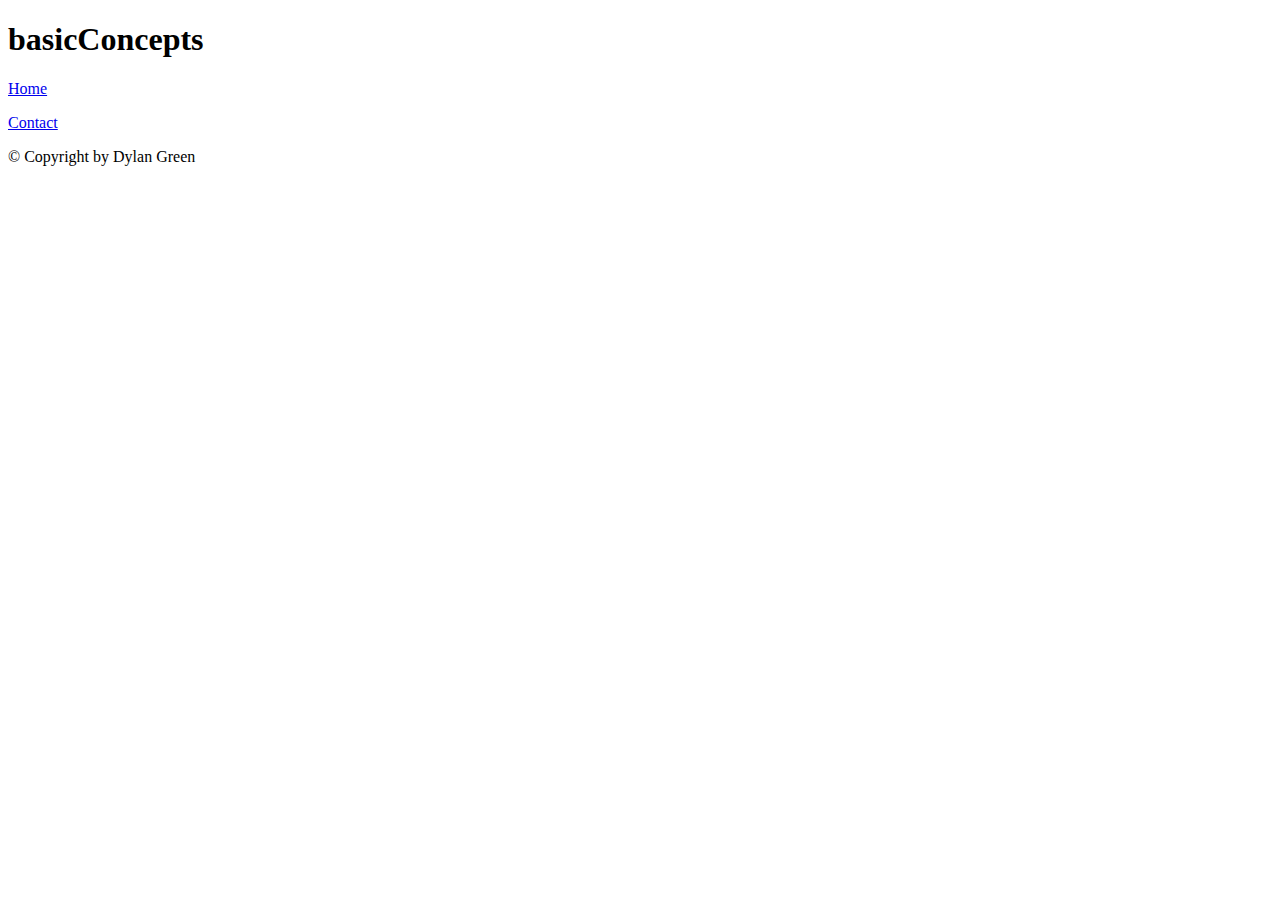
<file: www/basicConcepts.html>
<!DOCTYPE html>
<html lang="en">
<head>
  <meta charset="utf-8">

  <!-- Always force latest IE rendering engine (even in intranet) & Chrome Frame 
       Remove this if you use the .htaccess -->
  <meta http-equiv="X-UA-Compatible" content="IE=edge,chrome=1">

  <title>basicConcepts</title>
  <meta name="description" content="">
  <meta name="author" content="Dylan Green">

  <meta name="viewport" content="width=device-width; initial-scale=1.0">

  <!-- Replace favicon.ico & apple-touch-icon.png in the root of your domain and delete these references -->
  <link rel="shortcut icon" href="/favicon.ico">
  <link rel="apple-touch-icon" href="/apple-touch-icon.png">
</head>

<body>
  <div>
    <header>
      <h1>basicConcepts</h1>
    </header>
    <nav>
      <p><a href="/">Home</a></p>
      <p><a href="/contact">Contact</a></p>
    </nav>

    <div>
      
    </div>

    <footer>
     <p>&copy; Copyright  by Dylan Green</p>
    </footer>
  </div>
</body>
</html>
</file>
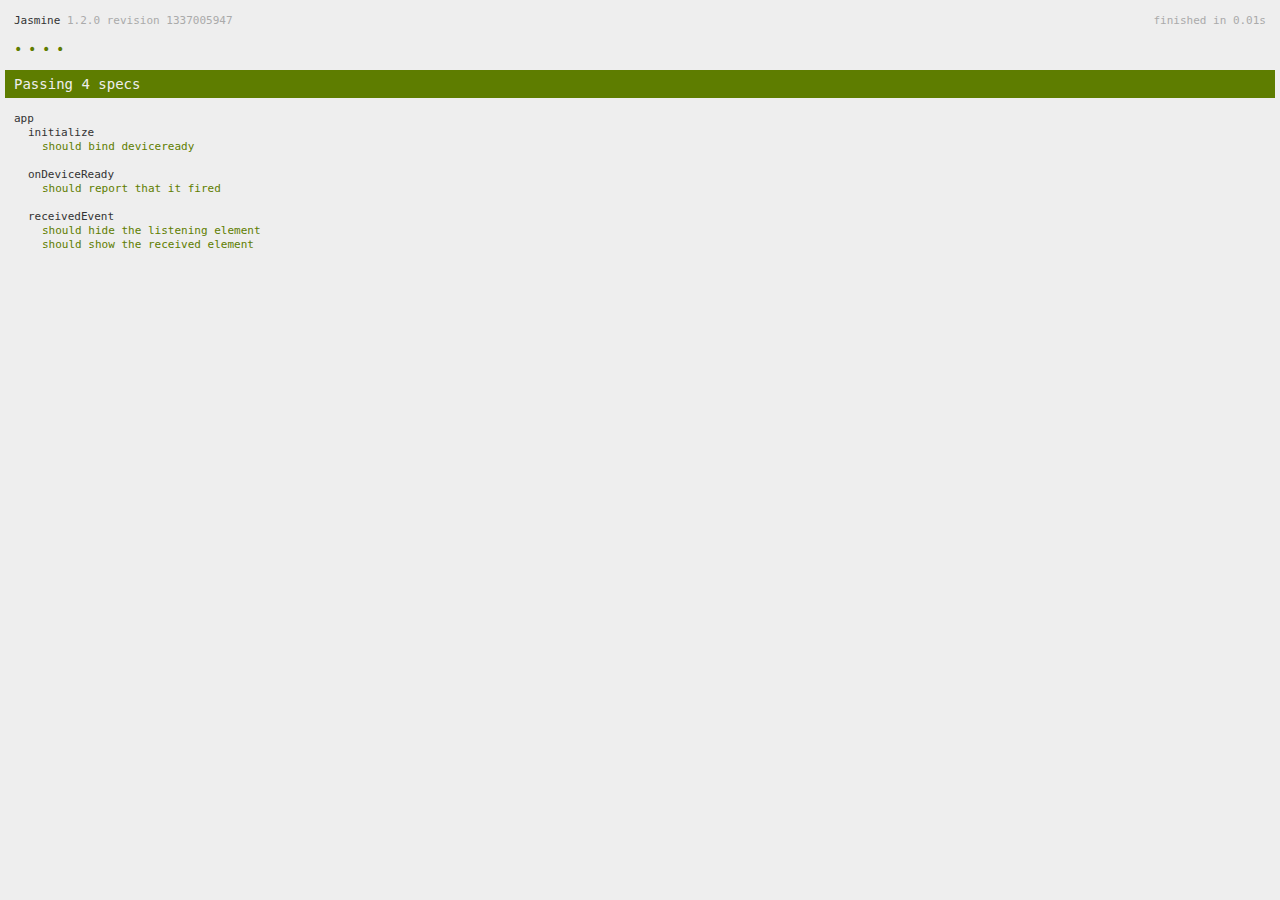
<file: www/spec.html>
<!DOCTYPE html>
<!--
    Licensed to the Apache Software Foundation (ASF) under one
    or more contributor license agreements.  See the NOTICE file
    distributed with this work for additional information
    regarding copyright ownership.  The ASF licenses this file
    to you under the Apache License, Version 2.0 (the
    "License"); you may not use this file except in compliance
    with the License.  You may obtain a copy of the License at

    http://www.apache.org/licenses/LICENSE-2.0

    Unless required by applicable law or agreed to in writing,
    software distributed under the License is distributed on an
    "AS IS" BASIS, WITHOUT WARRANTIES OR CONDITIONS OF ANY
     KIND, either express or implied.  See the License for the
    specific language governing permissions and limitations
    under the License.
-->
<html>
    <head>
        <title>Jasmine Spec Runner</title>

        <!-- jasmine source -->
        <link rel="shortcut icon" type="image/png" href="spec/lib/jasmine-1.2.0/jasmine_favicon.png">
        <link rel="stylesheet" type="text/css" href="spec/lib/jasmine-1.2.0/jasmine.css">
        <script type="text/javascript" src="spec/lib/jasmine-1.2.0/jasmine.js"></script>
        <script type="text/javascript" src="spec/lib/jasmine-1.2.0/jasmine-html.js"></script>

        <!-- include source files here... -->
        <script type="text/javascript" src="js/index.js"></script>

        <!-- include spec files here... -->
        <script type="text/javascript" src="spec/helper.js"></script>
        <script type="text/javascript" src="spec/index.js"></script>

        <script type="text/javascript">
            (function() {
                var jasmineEnv = jasmine.getEnv();
                jasmineEnv.updateInterval = 1000;

                var htmlReporter = new jasmine.HtmlReporter();

                jasmineEnv.addReporter(htmlReporter);

                jasmineEnv.specFilter = function(spec) {
                    return htmlReporter.specFilter(spec);
                };

                var currentWindowOnload = window.onload;

                window.onload = function() {
                    if (currentWindowOnload) {
                        currentWindowOnload();
                    }
                    execJasmine();
                };

                function execJasmine() {
                    jasmineEnv.execute();
                }
            })();
        </script>
    </head>
    <body>
        <div id="stage" style="display:none;"></div>
    </body>
</html>
</file>
<file: www/spec/lib/jasmine-1.2.0/jasmine.css>
body { background-color: #eeeeee; padding: 0; margin: 5px; overflow-y: scroll; }

#HTMLReporter { font-size: 11px; font-family: Monaco, "Lucida Console", monospace; line-height: 14px; color: #333333; }
#HTMLReporter a { text-decoration: none; }
#HTMLReporter a:hover { text-decoration: underline; }
#HTMLReporter p, #HTMLReporter h1, #HTMLReporter h2, #HTMLReporter h3, #HTMLReporter h4, #HTMLReporter h5, #HTMLReporter h6 { margin: 0; line-height: 14px; }
#HTMLReporter .banner, #HTMLReporter .symbolSummary, #HTMLReporter .summary, #HTMLReporter .resultMessage, #HTMLReporter .specDetail .description, #HTMLReporter .alert .bar, #HTMLReporter .stackTrace { padding-left: 9px; padding-right: 9px; }
#HTMLReporter #jasmine_content { position: fixed; right: 100%; }
#HTMLReporter .version { color: #aaaaaa; }
#HTMLReporter .banner { margin-top: 14px; }
#HTMLReporter .duration { color: #aaaaaa; float: right; }
#HTMLReporter .symbolSummary { overflow: hidden; *zoom: 1; margin: 14px 0; }
#HTMLReporter .symbolSummary li { display: block; float: left; height: 7px; width: 14px; margin-bottom: 7px; font-size: 16px; }
#HTMLReporter .symbolSummary li.passed { font-size: 14px; }
#HTMLReporter .symbolSummary li.passed:before { color: #5e7d00; content: "\02022"; }
#HTMLReporter .symbolSummary li.failed { line-height: 9px; }
#HTMLReporter .symbolSummary li.failed:before { color: #b03911; content: "x"; font-weight: bold; margin-left: -1px; }
#HTMLReporter .symbolSummary li.skipped { font-size: 14px; }
#HTMLReporter .symbolSummary li.skipped:before { color: #bababa; content: "\02022"; }
#HTMLReporter .symbolSummary li.pending { line-height: 11px; }
#HTMLReporter .symbolSummary li.pending:before { color: #aaaaaa; content: "-"; }
#HTMLReporter .bar { line-height: 28px; font-size: 14px; display: block; color: #eee; }
#HTMLReporter .runningAlert { background-color: #666666; }
#HTMLReporter .skippedAlert { background-color: #aaaaaa; }
#HTMLReporter .skippedAlert:first-child { background-color: #333333; }
#HTMLReporter .skippedAlert:hover { text-decoration: none; color: white; text-decoration: underline; }
#HTMLReporter .passingAlert { background-color: #a6b779; }
#HTMLReporter .passingAlert:first-child { background-color: #5e7d00; }
#HTMLReporter .failingAlert { background-color: #cf867e; }
#HTMLReporter .failingAlert:first-child { background-color: #b03911; }
#HTMLReporter .results { margin-top: 14px; }
#HTMLReporter #details { display: none; }
#HTMLReporter .resultsMenu, #HTMLReporter .resultsMenu a { background-color: #fff; color: #333333; }
#HTMLReporter.showDetails .summaryMenuItem { font-weight: normal; text-decoration: inherit; }
#HTMLReporter.showDetails .summaryMenuItem:hover { text-decoration: underline; }
#HTMLReporter.showDetails .detailsMenuItem { font-weight: bold; text-decoration: underline; }
#HTMLReporter.showDetails .summary { display: none; }
#HTMLReporter.showDetails #details { display: block; }
#HTMLReporter .summaryMenuItem { font-weight: bold; text-decoration: underline; }
#HTMLReporter .summary { margin-top: 14px; }
#HTMLReporter .summary .suite .suite, #HTMLReporter .summary .specSummary { margin-left: 14px; }
#HTMLReporter .summary .specSummary.passed a { color: #5e7d00; }
#HTMLReporter .summary .specSummary.failed a { color: #b03911; }
#HTMLReporter .description + .suite { margin-top: 0; }
#HTMLReporter .suite { margin-top: 14px; }
#HTMLReporter .suite a { color: #333333; }
#HTMLReporter #details .specDetail { margin-bottom: 28px; }
#HTMLReporter #details .specDetail .description { display: block; color: white; background-color: #b03911; }
#HTMLReporter .resultMessage { padding-top: 14px; color: #333333; }
#HTMLReporter .resultMessage span.result { display: block; }
#HTMLReporter .stackTrace { margin: 5px 0 0 0; max-height: 224px; overflow: auto; line-height: 18px; color: #666666; border: 1px solid #ddd; background: white; white-space: pre; }

#TrivialReporter { padding: 8px 13px; position: absolute; top: 0; bottom: 0; left: 0; right: 0; overflow-y: scroll; background-color: white; font-family: "Helvetica Neue Light", "Lucida Grande", "Calibri", "Arial", sans-serif; /*.resultMessage {*/ /*white-space: pre;*/ /*}*/ }
#TrivialReporter a:visited, #TrivialReporter a { color: #303; }
#TrivialReporter a:hover, #TrivialReporter a:active { color: blue; }
#TrivialReporter .run_spec { float: right; padding-right: 5px; font-size: .8em; text-decoration: none; }
#TrivialReporter .banner { color: #303; background-color: #fef; padding: 5px; }
#TrivialReporter .logo { float: left; font-size: 1.1em; padding-left: 5px; }
#TrivialReporter .logo .version { font-size: .6em; padding-left: 1em; }
#TrivialReporter .runner.running { background-color: yellow; }
#TrivialReporter .options { text-align: right; font-size: .8em; }
#TrivialReporter .suite { border: 1px outset gray; margin: 5px 0; padding-left: 1em; }
#TrivialReporter .suite .suite { margin: 5px; }
#TrivialReporter .suite.passed { background-color: #dfd; }
#TrivialReporter .suite.failed { background-color: #fdd; }
#TrivialReporter .spec { margin: 5px; padding-left: 1em; clear: both; }
#TrivialReporter .spec.failed, #TrivialReporter .spec.passed, #TrivialReporter .spec.skipped { padding-bottom: 5px; border: 1px solid gray; }
#TrivialReporter .spec.failed { background-color: #fbb; border-color: red; }
#TrivialReporter .spec.passed { background-color: #bfb; border-color: green; }
#TrivialReporter .spec.skipped { background-color: #bbb; }
#TrivialReporter .messages { border-left: 1px dashed gray; padding-left: 1em; padding-right: 1em; }
#TrivialReporter .passed { background-color: #cfc; display: none; }
#TrivialReporter .failed { background-color: #fbb; }
#TrivialReporter .skipped { color: #777; background-color: #eee; display: none; }
#TrivialReporter .resultMessage span.result { display: block; line-height: 2em; color: black; }
#TrivialReporter .resultMessage .mismatch { color: black; }
#TrivialReporter .stackTrace { white-space: pre; font-size: .8em; margin-left: 10px; max-height: 5em; overflow: auto; border: 1px inset red; padding: 1em; background: #eef; }
#TrivialReporter .finished-at { padding-left: 1em; font-size: .6em; }
#TrivialReporter.show-passed .passed, #TrivialReporter.show-skipped .skipped { display: block; }
#TrivialReporter #jasmine_content { position: fixed; right: 100%; }
#TrivialReporter .runner { border: 1px solid gray; display: block; margin: 5px 0; padding: 2px 0 2px 10px; }
</file>
